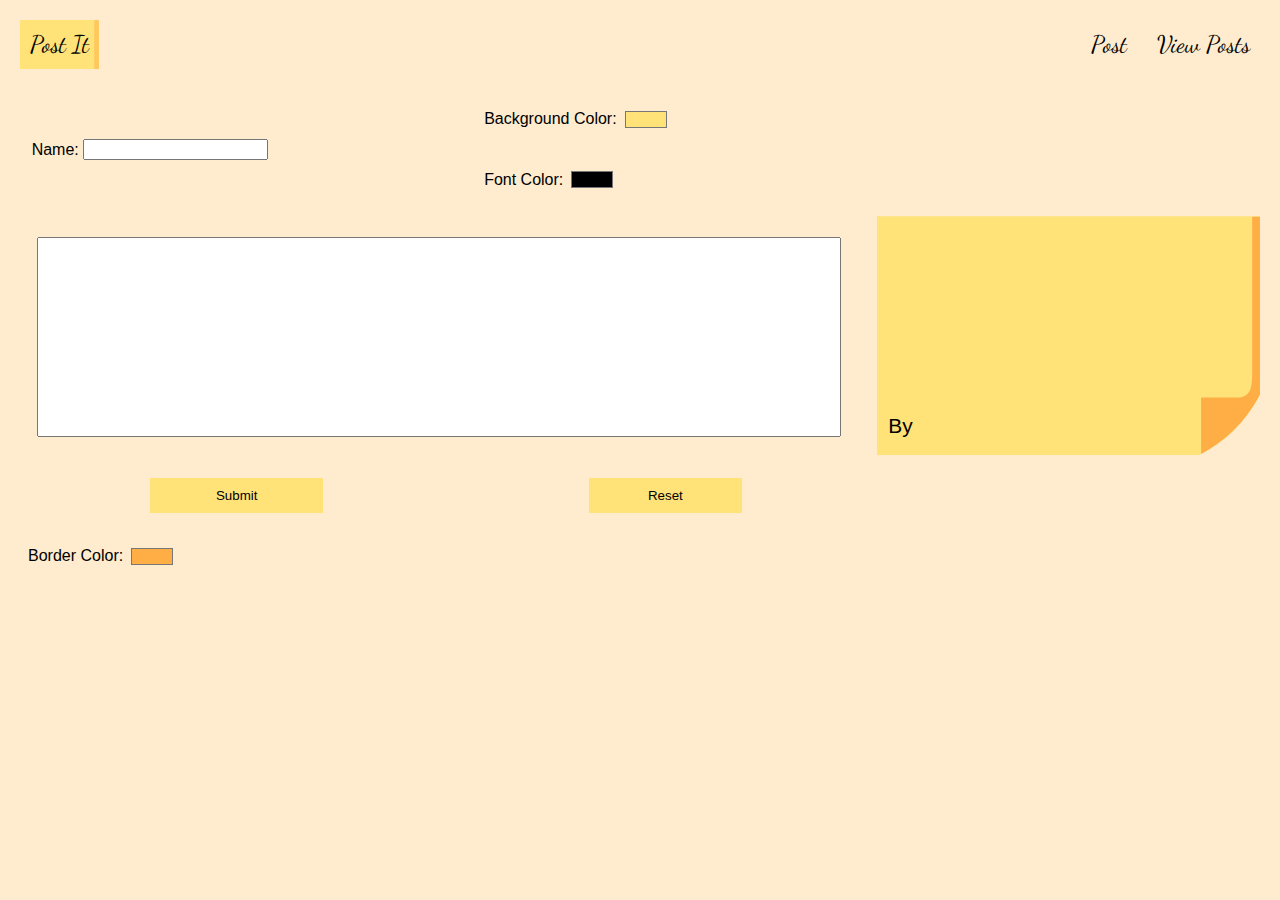
<file: post.html>
<!DOCTYPE html>
<html lang="it">
    <head>
        <meta charset="utf-8">
        <link rel="icon" type="image/x-icon" href="/images/favicon_io/favicon.ico">
        <title>Post It/Post</title>
        <meta name="description" content="">
        <meta name="viewport" content="width=device-width, initial-scale=1">
        <!--Importing google font-->
        <link rel="preconnect" href="https://fonts.googleapis.com">
        <link rel="preconnect" href="https://fonts.gstatic.com" crossorigin>
        <link href="https://fonts.googleapis.com/css2?family=Dancing+Script:wght@400..700&display=swap" rel="stylesheet">
        
        <!--The following section encloses css files needed to style the page-->
        <link rel="stylesheet" href="/css/style.css">
        <link rel="stylesheet" href="/css/form-style.css">

        <!--Javascript Scripts-->
        <script src="/js/form-processing.js"></script>
        <script src="/js/post-preview.js"></script>
    </head>
    <body>
        <div class="container">
            <div class="webpage-header">
                <a href="/" class="header-link dancing-script-user" target="_self" rel="noopener noreferrer" draggable="false">
                    <div class="web-logo">Post It</div>
                </a>
                <nav>
                    <ul>
                        <li>
                            <a href="/post.html" target="_self" class="header-link dancing-script-user">
                                <div>Post</div>
                            </a>
                        </li>
                        <li>
                            <a href="/posts/" target="_self" class="header-link dancing-script-user">
                                <div>View Posts</div>
                            </a>
                        </li>
                    </ul>
                </nav>
            </div>

            <div id="form-main">
                <form method="post" action="" onsubmit="return printForm()" onreset="resetPreview()">
                    <div class="form-container">
                        <div class="fname">
                            <table>
                                <td>
                                    <label for="fnameinput">
                                        Name:
                                    </label>
                                </td>
                                <td>
                                    <input type="text" id="fnameinput" required>
                                </td>
                            </table>
                        </div>

                        <div class="fbgcolor">
                            <table>
                                <tr>
                                    <td>
                                        <label for="fbgcolorsel">
                                            Background Color: 
                                        </label>
                                    </td>
                                    <td>
                                        <input type="color" id="fbgcolorsel" value="#ffe278">        
                                    </td>
                                </tr>
                            </table>                            
                        </div>

                        <div class="fbrdcolor">
                            <table>
                                <tr>
                                    <td>
                                        <label for="fbrdcolorsel">
                                            Border Color:
                                        </label>
                                    </td>
                                    <td>
                                        <input type="color" id="fbrdcolorsel" value="#ffae46">
                                    </td>
                                </tr>
                            </table>
                        </div>

                        <div class="ffntcolor">
                            <table>
                                <tr>
                                    <td>
                                        <label for="ffntcolorsel">
                                            Font Color:
                                        </label>
                                    </td>
                                    <td>
                                        <input type="color" id="ffntcolorsel">
                                    </td>
                                </tr>
                            </table>
                        </div>
                        <textarea required></textarea>
                        <input type="submit">
                        <input type="reset">
                    </div>
                </form>
            </div>

            <div id="preview" class="preview">
                <svg
                    viewBox="0 0 512 320"
                    version="1.1"
                    id="svg1"
                    xmlns="http://www.w3.org/2000/svg"
                    xmlns:svg="http://www.w3.org/2000/svg">
                <defs
                    id="defs1" />
                <g
                    id="layer1">
                    <path
                        d="M 0.08203125,0.35426493 V 319.71999 H 430.9559 c 33.92309,-17.21337 60.53156,-42.28625 80.91222,-79.6313 V 0.35426493 Z"
                        style="fill:#ffe278;fill-opacity:1;stroke-width:1.59864"
                        id="svgbackground" />
                    <path
                        d="M 502.03211,1.0080008 V 207.55753 c -0.14617,22.4979 -1.54851,31.75423 -16.28897,35.30175 h -52.09329 v 75.45985 c 32.90157,-17.30161 58.78714,-42.27393 78.68814,-79.10208 V 1.0080008 Z"
                        style="fill:#ffad45;stroke-width:1.59885"
                        id="svgborder" />
                </g>
                <text id="svg_inner_text" y="5" font-size="30" fill="#000000ff" class="dancing-script-user">
                </text>

                <text id="svg_author_text" x="15" y="290" font-size="28" fill="#000000ff" class="dancing-script-user">
                    By
                </text>
                </svg>
            </div>
        </div>
    </body>
</html>
</file>
<file: css/style.css>
/*
    Fonts:
    Arial (sans-serif)
    Verdana (sans-serif)
    Tahoma (sans-serif)
    Trebuchet MS (sans-serif)
    Times New Roman (serif)
    Georgia (serif)
    Garamond (serif)
    Courier New (monospace)
    Brush Script MT (cursive)
*/


/*
    CSS styling basics applied
    to all elements
*/
* {
    margin : 0;
    box-sizing: border-box;
}

/*
    CSS styling applied to
    the body.
*/
body {
    font-family: Tahoma, Verdana, sans-serif;
    font-size: 100%; /* This is set to avoid errors when sizing font using em (it's a scalable font unit size)*/
    background-color: blanchedalmond; /* The background is the same for every page */
}

/* General Container */

.container {
    display: grid;
    grid-template-areas: 
        'header header header header header header header header header header header header'
        'main main main main main main main main main main main main'
        'main main main main main main main main main main main main'
        'main main main main main main main main main main main main'
        'main main main main main main main main main main main main'
        'main main main main main main main main main main main main'
        'main main main main main main main main main main main main'
        'main main main main main main main main main main main main'
        'main main main main main main main main main main main main'
        'footer footer footer footer footer footer footer footer footer footer footer footer';
    gap: 10px 0;
    padding: 10px;
    align-content: space-between;
}

.container > div {
    padding: 10px;
}

/* Header styling section */

.webpage-header {
    grid-area: header;
    display: grid;
    grid-template-columns: auto auto;
    place-content: center space-between;
}

/* Header anchor styling section */

.webpage-header a.header-link {
    font-family: "Dancing Script", cursive;
    color: black;
    font-size: 1.5em;
    text-decoration: none;
}

.webpage-header a.header-link:hover {
    font-family: "Dancing Script", cursive;
    color: rgba(198, 117, 4, 0.623);
    text-decoration: none;
}

/* 
    The following definitions are needed to
    create a transition.
    (Transitions are possible only in container
    type elements such as div article section etc...)
*/

.webpage-header a.header-link > div {
    transition: transform 0.2s ease-in-out;
}

.webpage-header a.header-link > div:hover {
    transform: scale(120%);
}

.webpage-header > a > div.web-logo {
    background-image: url(/icons/post-it.png);
    background-size: cover;
    background-repeat: no-repeat;
    padding: 10px;
    font-optical-sizing: auto;
    font-weight: 400;
    font-style: normal;
}

/* nav styling section*/ 

.webpage-header > nav > ul {
    display: grid;
    grid-template-columns: auto auto;
    justify-content: center;
    padding: 10px;
    column-gap: 30px;
    list-style: none;
}

/* Main section*/

/*
    This item is part of the web-site homepage.
    Therefore it is correct to style it using the id selector,
    due to it not being present in any other page.
*/

.webpage-main {
    grid-area: main;
    display: flex;
    justify-content: center;
    align-content: center;
}

.webpage-main > div {
    padding: 15%;
    text-align: center;
    color: rgba(192, 173, 4, 0.762);
    font-size: 7em;
    font-family: "Dancing Script", cursive;
}

/* Footer section */

.webpage-footer {
    grid-area: footer;
}


/*
.dancing-script-<unique> {
    font-family: "Dancing Script", cursive;
    font-optical-sizing: auto;
    font-weight: 400;
    font-style: normal;
}
*/
</file>
<file: css/form-style.css>
.container {
    grid-template-areas: 
    'header header header header header header header header header header header header'
    'main main main main main main preview preview preview preview preview preview'
    'main main main main main main preview preview preview preview preview preview'
    'main main main main main main preview preview preview preview preview preview'
    'main main main main main main preview preview preview preview preview preview'
    'main main main main main main preview preview preview preview preview preview'
    'main main main main main main preview preview preview preview preview preview'
    'main main main main main main preview preview preview preview preview preview'
    'main main main main main main preview preview preview preview preview preview'
    'main main main main main main preview preview preview preview preview preview'
    'main main main main main main preview preview preview preview preview preview'
    'footer footer footer footer footer footer footer footer footer footer footer footer';
}


#form-main {
    grid-area: main;
}

.form-container {
    display: grid;
    grid-template-areas: 
    'fname fname  fbgcolor fbgcolor'
    'fname fname  ffntcolor ffntcolor'
    'textarea textarea textarea textarea'
    'textarea textarea textarea textarea'
    'textarea textarea textarea textarea'
    'textarea textarea textarea textarea'
    'textarea textarea textarea textarea'
    'submit submit reset reset';
    gap: 20px;
}

.form-container > * {
    margin: 0 4%;
    max-width: 100%;
}

input[type=text]:focus {
    outline: none;
}

input[type=color] {
    border: none;
    outline: none;
    background-color: blanchedalmond;
}

.form-container .fname {
    grid-area: fname;
    align-content: center;
}

.form-container  .fbgcolor {
    grid-area: fbgcolor;
    align-content: center;
}

.form-container .ffntcolor {
    grid-area: ffntcolor;
    align-content: center;
}

.form-container textarea {
    grid-area: textarea;
    margin: 2% 2%;
    padding: 10px;
    height: 200px;
    resize: none;
}

.form-container textarea:focus {
    outline: none;
}

input[type=submit], input[type=reset]{
    height: 35px;
    border: none;
    background-color: #ffe278;
}

input[type=submit]:hover, input[type=reset]:hover {
    background-color: #f7da72;
}

.form-container input[type=submit] {
    grid-area: submit;
    justify-self: center;
    width: 40%;
}

.form-container input[type=reset] {
    grid-area: reset;
    justify-self: center;
    width: 40%;
}


/*TODO: Understand how to implement preview */

.preview {
    grid-area: preview;
    text-align: center;
    align-content: center;
}


/* Extra small devices (phones, 600px and down) */
@media only screen and (max-width: 600px) {
    #form-main {
        grid-area: 2/ 1/ span 5/ span 12;   
    }

    .preview {
        grid-area: 7/ 1/ span 5/ span 12;
    }
    .form-container {
        grid-template-areas: 'fname' 'fbgcolor' 'ffntcolor' 'textarea' 'textarea' 'submit' 'reset' 'preview';
    }
    .form-container > * {
        margin: 1% 2%;
    }
}

/* Medium devices (landscape tablets, 768px and up) */
@media only screen and (min-width: 600px) {
    .form-container {
        grid-template-areas: 'fname' 'fbgcolor' 'ffntcolor' 'textarea' 'textarea' 'submit' 'reset' 'preview';
    }
    .form-container > * {
        margin: 1% 2%;
    }
}

/* Large devices (laptops/desktops, 992px and up) */
@media only screen and (min-width: 992px){
    .form-container {
        display: grid;
        grid-template-areas: 
        'fname fname  fbgcolor fbgcolor'
        'fname fname  ffntcolor ffntcolor'
        'textarea textarea textarea textarea'
        'textarea textarea textarea textarea'
        'textarea textarea textarea textarea'
        'textarea textarea textarea textarea'
        'textarea textarea textarea textarea'
        'submit submit reset reset';
        gap: 20px
    }
}
</file>
